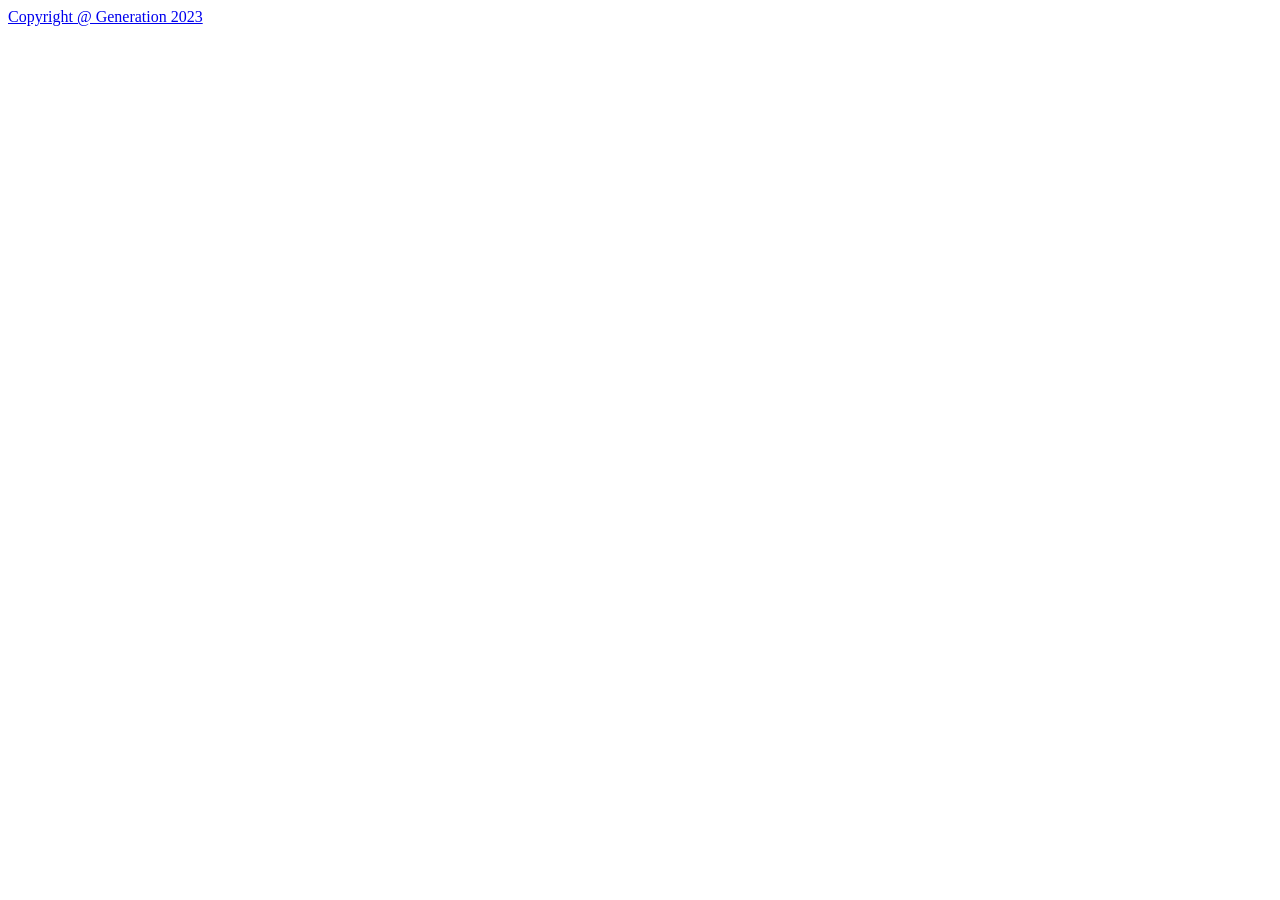
<file: target/classes/templates/common/footer.html>
<!DOCTYPE html>
<html lang="en" xmlns:th="https://www.thymeleaf.org/">
<head>
    <meta charset="UTF-8">
    <meta http-equiv="X-UA-Compatible" content="IE=edge">
    <meta name="viewport" content="width=device-width, initial-scale=1.0">
    <title>Document</title>
</head>
<body>
    <nav th:fragment="footer" class="navbar navbar-light bg-light fixed-bottom">
        <div class="container-fluid">  
              
        <a class="nav-link disabled" href="#">Copyright @ Generation 2023</a>
        </div>
    </nav>
</body>
</html>
</file>
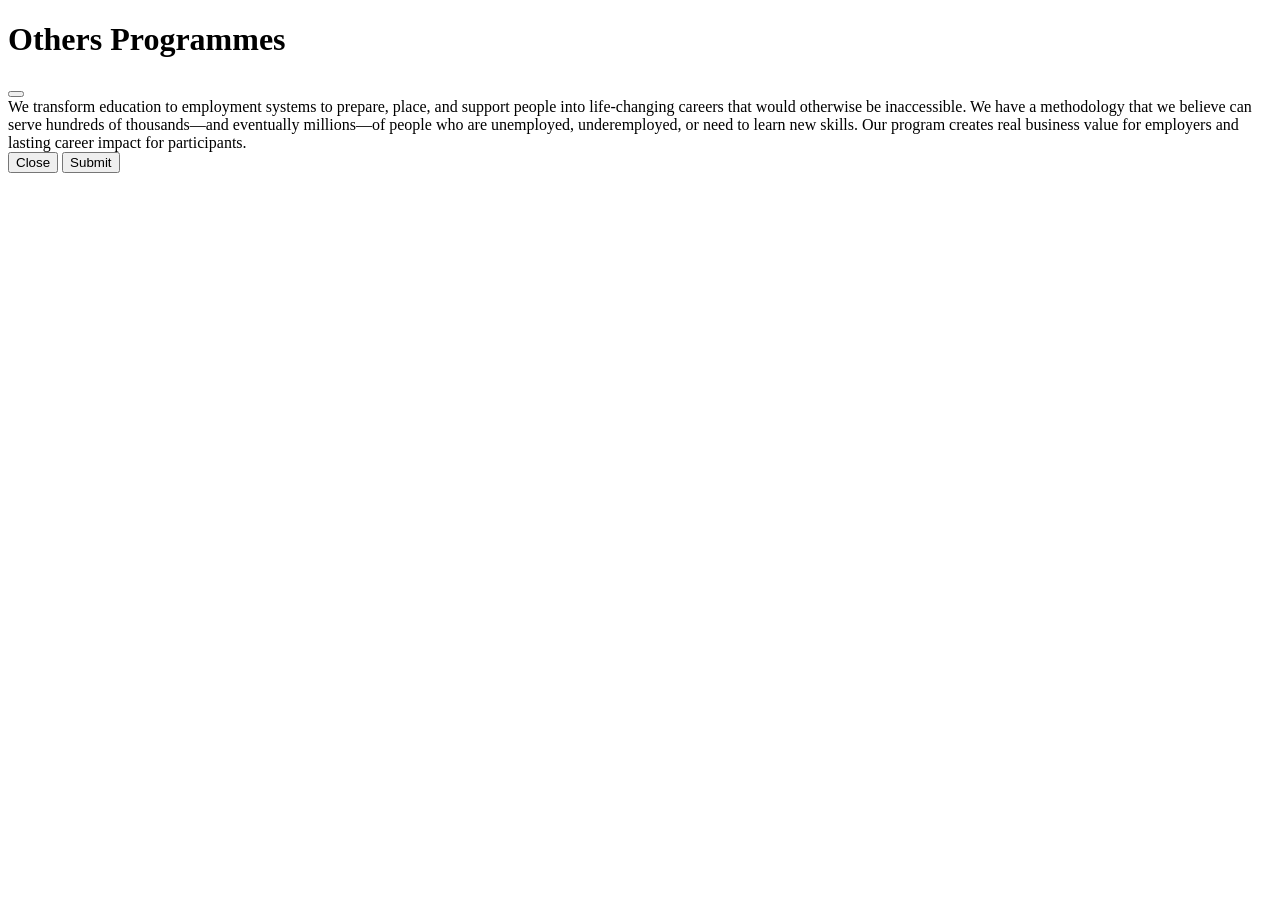
<file: target/classes/templates/common/mainModal.html>
<!DOCTYPE html>
<html lang="en">
<head>
    <meta charset="UTF-8">
    <meta http-equiv="X-UA-Compatible" content="IE=edge">
    <meta name="viewport" content="width=device-width, initial-scale=1.0">
    <title>Document</title>
</head>
<body>
    
    <!-- Modal -->
    <div class="modal fade" id="othersModal" tabindex="-1" aria-labelledby="exampleModalLabel" aria-hidden="true">
    <div class="modal-dialog">
      <div class="modal-content">
        <div class="modal-header">
          <h1 class="modal-title fs-5" id="exampleModalLabel">Others Programmes</h1>
          <button type="button" class="btn-close" data-bs-dismiss="modal" aria-label="Close"></button>
        </div>
        <div class="modal-body">
            We transform education to employment systems to prepare, place, and support people into life-changing careers that would otherwise be inaccessible. We have a methodology that we believe can serve hundreds of thousands—and eventually millions—of people who are unemployed, underemployed, or need to learn new skills. Our program creates real business value for employers and lasting career impact for participants.
        </div>
        <div class="modal-footer">
          <button type="button" class="btn btn-secondary" data-bs-dismiss="modal">Close</button>
          <button type="button" class="btn btn-primary">Submit</button>
        </div>
      </div>
    </div>
  </div>

</body>
</html>
</file>
